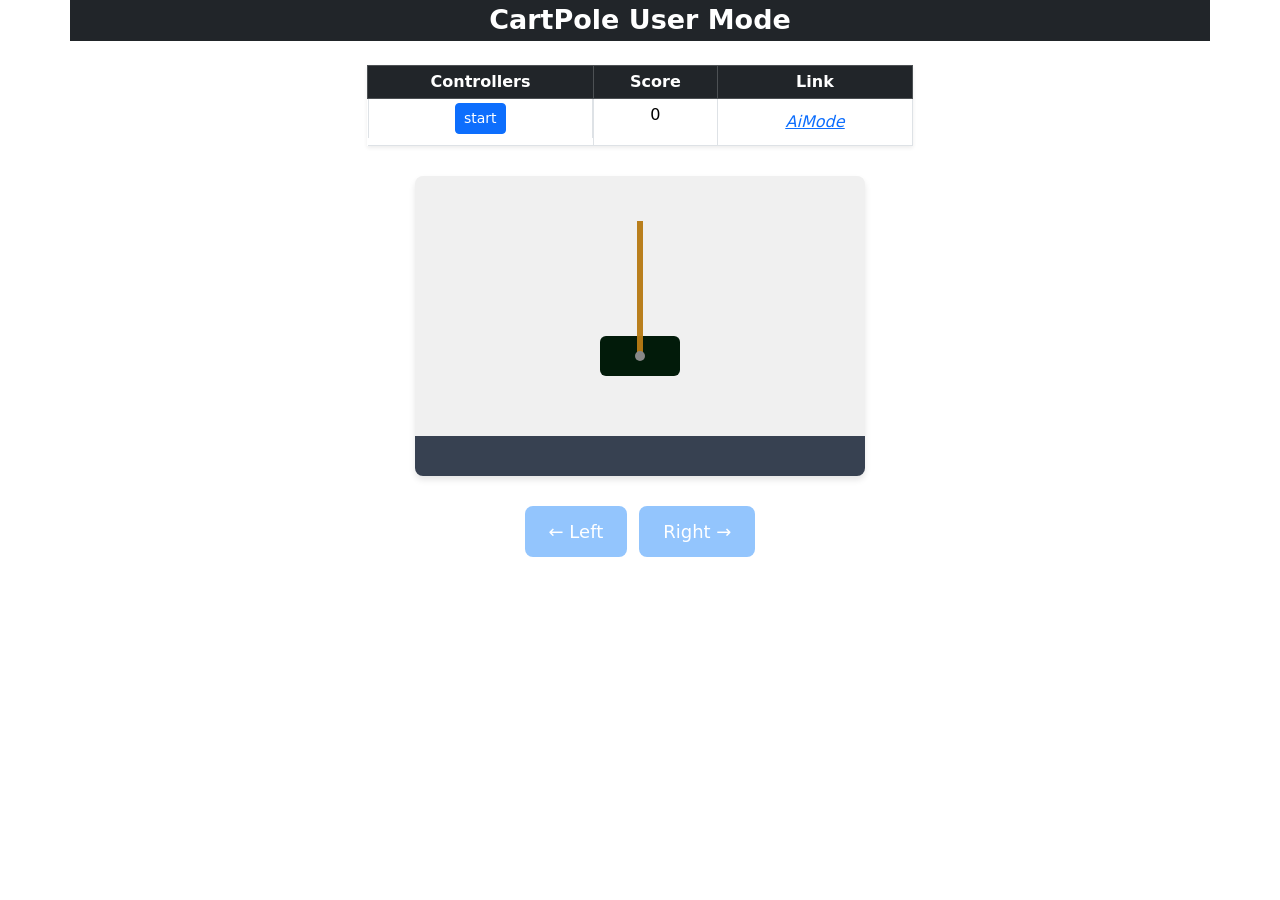
<file: templates/index.html>
<!DOCTYPE html>
<html lang="en">
<head>
    <link href="/static/bootstrap.min.css" rel="stylesheet">
    <script src="/static/bootstrap.bundle.min.js"></script>
    <link rel="stylesheet" href="/static/usermode.css">
    <meta charset="UTF-8">
    <meta name="viewport" content="width=device-width, initial-scale=1.0">
    <title>cartpole</title>
    <style>
        .heading{
            font-size:27px;
            font-weight: 800;
        }
    </style>
</head>
<body>
    <div class="container ">
        <div class="row">
            <p class="text-center bg-dark text-white mb-0 heading">CartPole User Mode</p>
        </div>
<!--

        <div class="row align-items-center mb-3">
            <div class="col-12 col-sm-6">
                <div class="d-flex gap-2 flex-wrap">
                    <button class="btn btn-primary" id="startBtn" onclick="startGame()">Start</button>
                    <button class="btn btn-danger" id="stopBtn" onclick="stopGame()" style="display: none;">Stop</button>
                </div>
            </div>
            <div class="col-12 col-sm-6 text-sm-center">
                <div class="score">Score: <span id="score">0</span></div>
            </div>
        </div>
-->
        <div class="row mt-4">
            <div class="col-md-6 mx-auto">
                <table class="table table-sm table-bordered shadow shadow-sm text-center">
                    <thead class="table-dark">
                        <th scope="col">Controllers</th>
                        <th scope="col">Score</th>
                        <th scope="col">Link</th>
                    </thead>
                    <tbody>
                        <tr>
                            <td class="d-flex justify-content-center gap-1">
                                <button class="btn btn-sm btn-primary" id="startBtn" onclick="startGame()">start</button>
                                <button class="btn btn-sm btn-danger" id="stopBtn" onclick="stopGame()" style="display: none;">stop</button>
                            </td>
                            <td><span id="score">0</span></td>
                            <td><button class="btn btn-link"><a href="/ai"><em>AiMode</em></a></button></td>
                        </tr>
                    </tbody>
                </table>
            </div>
        </div>
        <div class="row mt-1">
            <div class="col-12 d-flex justify-content-center">
                <div class="game-container">
                    <div id="cart-container">
                        <div class="cart">
                            <div class="pivot-point"></div>
                            <div class="pole" id="pole"></div>
                        </div>
                    </div>
                    <div class="ground"></div>
                    <div class="game-over" id="gameOver">
                        Game Over!
                        <br>
                        <button class="reset-btn" onclick="resetGame()">Play Again</button>
                    </div>
                </div>
            </div>
        </div>

        <div class="row">
            <div class="col-12">
                <div class="controls">
                    <button class="control-btn" id="leftBtn" onclick="moveCart('left')" disabled>
                        ← Left
                    </button>
                    <button class="control-btn" id="rightBtn" onclick="moveCart('right')" disabled>
                        Right →
                    </button>
                </div>
            </div>
        </div>

    </div>
     <script>

            let cartPosition = 400;
            let score = 0;
            let poleAngle = 0;
            let poleVelocity = 0;
            let isGameOver = false;
            let isGameRunning = false;
            let gameWidth = 450;
            const cartHalfWidth = 40;
            const cartContainer = document.getElementById('cart-container');
            const scoreElement = document.getElementById('score');
            const pole = document.getElementById('pole');
            const gameOverElement = document.getElementById('gameOver');
            const leftBtn = document.getElementById('leftBtn');
            const rightBtn = document.getElementById('rightBtn');
            const startBtn = document.getElementById('startBtn');
            const stopBtn = document.getElementById('stopBtn');
    
            function updatePole() {
                if (isGameOver || !isGameRunning) return;
    
                const gravity = 0.10;
                const damping = 0.995;
                const randomForce = (Math.random() - 0.5) * 0.05;
    
                poleVelocity += (gravity * Math.sin(poleAngle * Math.PI / 180)) + randomForce;
                poleVelocity *= damping;
                poleAngle += poleVelocity;
    
                const isPoleFallen = Math.abs(poleAngle) > 90;
                const isCartOutOfBounds = cartPosition <= cartHalfWidth || cartPosition >= gameWidth - cartHalfWidth;

                if (isPoleFallen || (isCartOutOfBounds && Math.abs(poleAngle) > 20)) {
                    gameOver();
                    return;
                }
    
                pole.style.transform = `rotate(${poleAngle}deg)`;
                requestAnimationFrame(updatePole);
            }
    
            function moveCart(direction) {
                if (isGameOver || !isGameRunning) return;
    
                const moveAmount = direction === 'left' ? -20 : 20;
                const nextPosition = cartPosition + moveAmount;
                const maxPosition = gameWidth - cartHalfWidth;
                const minPosition = cartHalfWidth;

                if (nextPosition < minPosition || nextPosition > maxPosition) {
                    if (Math.abs(poleAngle) > 20) {
                        gameOver();
                        return;
                    }
                    cartPosition = Math.min(maxPosition, Math.max(minPosition, nextPosition));
                    cartContainer.style.left = cartPosition + 'px';
                    return;
                }
    
                cartPosition = nextPosition;
                cartContainer.style.left = cartPosition + 'px';
    
                // Add force to pole in opposite direction
                poleVelocity += direction === 'left' ? 0.4 : -0.4;
    
                score += 1;
                scoreElement.textContent = score;
            }
    
            function gameOver() {
                isGameOver = true;
                isGameRunning = false;
                gameOverElement.style.display = 'block';
                leftBtn.disabled = true;
                rightBtn.disabled = true;
                stopBtn.style.display = 'none';
            }
    
            function resetGame() {
                isGameOver = false;
                cartPosition = gameWidth / 2;
                poleAngle = 0;
                poleVelocity = 0;
                score = 0;
    
                cartContainer.style.left = cartPosition + 'px';
                pole.style.transform = 'rotate(0deg)';
                gameOverElement.style.display = 'none';
                scoreElement.textContent = '0';
                leftBtn.disabled = false;
                rightBtn.disabled = false;
    
                // Automatically start the game after resetting
                isGameRunning = true;
                stopBtn.style.display = 'block';
                updatePole();
            }
    
            function startGame() {
                isGameRunning = true;
                startBtn.style.display = 'none';
                stopBtn.style.display = 'block';
                leftBtn.disabled = false;
                rightBtn.disabled = false;
                cartPosition = gameWidth / 2;
                cartContainer.style.left = cartPosition + 'px';
                updatePole();
            }
    
            function stopGame() {
                isGameRunning = false;
                stopBtn.style.display = 'none';
                startBtn.style.display = 'block';
                leftBtn.disabled = true;
                rightBtn.disabled = true;
            }
    
            // Add keyboard controls
            document.addEventListener('keydown', (e) => {
                if (isGameOver || !isGameRunning) return;
                if (e.key === 'ArrowLeft') moveCart('left');
                if (e.key === 'ArrowRight') moveCart('right');
            });

    </script>
    
</body>
</html>
</file>
<file: static/usermode.css>
.game-container {
    width: 100%;
    max-width: 450px;
    height: 300px;
    background: #f0f0f0;
    position: relative;
    margin: 10px auto;
    border-radius: 8px;
    box-shadow: 0 4px 6px rgba(0, 0, 0, 0.1);
    overflow: hidden;
  }

  .cart {
    width: 80px;
    height: 40px;
    background: #021b0a;
    position: absolute;
    bottom: 50px;
    left: 50%;
    transform: translateX(-50%);
    border-radius: 6px;
    display: flex;
    justify-content: center;
    align-items: center;
  }

  .pivot-point {
    width: 10px;
    height: 10px;
    background: #888;
    border-radius: 50%;
    position: absolute;
    z-index: 2;
  }

  .pole {
    width: 6px;
    height: 135px;
    background: #b77b14f4;
    position: absolute;
    bottom: 50%;
    transform-origin: center bottom;
    transition: transform 0.1s linear;
  }

  .ground {
    width: 100%;
    height: 40px;
    background: #374151;
    bottom: 0;
    position:absolute;
  }

  .controls {
    display: flex;
    gap: 12px;
    margin-top: 20px;
    justify-content: center;
    flex-wrap: wrap;
  }

  .control-btn {
    padding: 12px 24px;
    font-size: 18px;
    background: #2563eb;
    color: white;
    border: none;
    border-radius: 8px;
    cursor: pointer;
    display: flex;
    align-items: center;
    gap: 8px;
  }

  .control-btn:disabled {
    background: #93c5fd;
    cursor: not-allowed;
  }

  #cart-container {
    position: absolute;
    bottom: 50px;
    left: 50%;
    transition: left 0.2s ease-out;
  }

  .score {
    font-size: 15px;
    font-weight: 600;
    text-align: right;
  }

  .game-over {
    position: absolute;
    top: 50%;
    left: 50%;
    transform: translate(-50%, -50%);
    background: rgba(239, 68, 68, 0.9);
    color: white;
    padding: 20px 40px;
    border-radius: 8px;
    font-size: 24px;
    font-weight: bold;
    display: none;
    text-align: center;
  }

  .reset-btn {
    padding: 10px 20px;
    background: #2563eb;
    color: white;
    border: none;
    border-radius: 6px;
    font-size: 16px;
    cursor: pointer;
    margin-top: 10px;
  }
</file>
